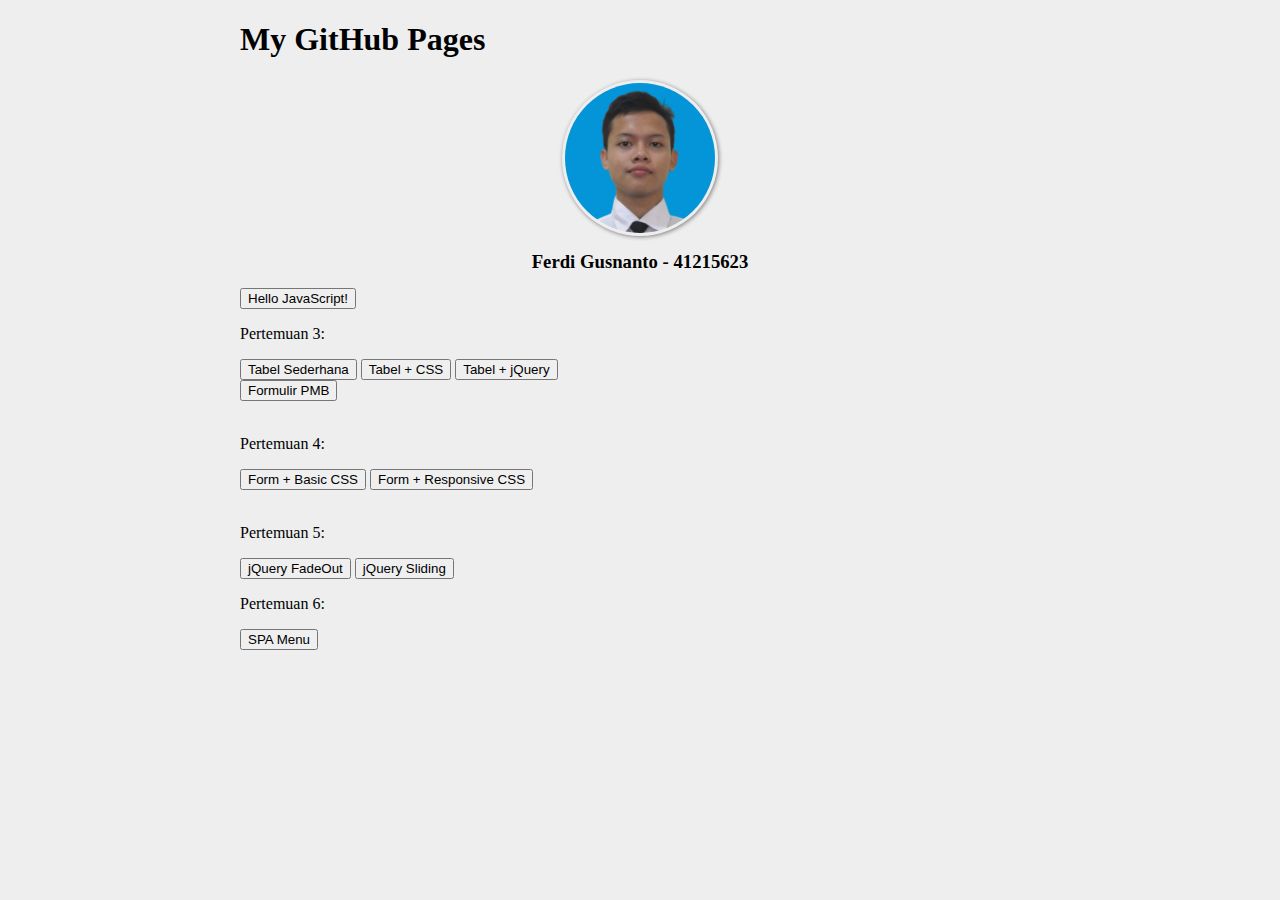
<file: index.html>
<!DOCTYPE html>
<html>
<head>
	<meta charset="utf-8">
	<meta name="viewport" content="width=device-width, initial-scale=1">
	<title>Ferdi Gusnanto GitHub Pages</title>
	<link rel="stylesheet" type="text/css" href="css/my.css">
</head>
<body>
	<div class="content">
		<h1>My GitHub Pages</h1>
		<img src="img/gusnanto.jpg" title="Orang Ganteng">
		<h3>Ferdi Gusnanto - 41215623</h3>
		<button onclick="alert('Hai! Saya Ferdi Gusnanto dengan NIM 41215623 sedang belajar pemrograman web.')">Hello JavaScript!</button>
		<br>
		<p>Pertemuan 3:</p>
		<div class="tombol">
			<button onclick="document.location.href = 'p03'">Tabel Sederhana</button>
			<button onclick="document.location.href = 'p03css'">Tabel + CSS</button>
			<button onclick="document.location.href = 'p03jquery'">Tabel + jQuery</button>
		</div>
		<div class="tombol">
			<button onclick="document.location.href = 'p03form-lv1'">Formulir PMB</button>
		</div>
		<br>
		<p>Pertemuan 4:</p>
		<div class="tombol">
			<button onclick="document.location.href = 'p04css-basic'">Form + Basic CSS</button>
			<button onclick="document.location.href = 'p04css-responsive'">Form + Responsive CSS</button>
		</div>
		<br>
		<p>Pertemuan 5:</p>
		<div class="tombol">
			<button onclick="document.location.href = 'p05-jquery-delete'">jQuery FadeOut</button>
			<button onclick="document.location.href = 'p05-jquery-sliding'">jQuery Sliding</button>
		</div>
		<p>Pertemuan 6:</p>
		<div class="tombol">
			<button onclick="document.location.href = 'p06-spa-menu'">SPA Menu</button>
		</div>
	</div>
</body>
</html>
</file>
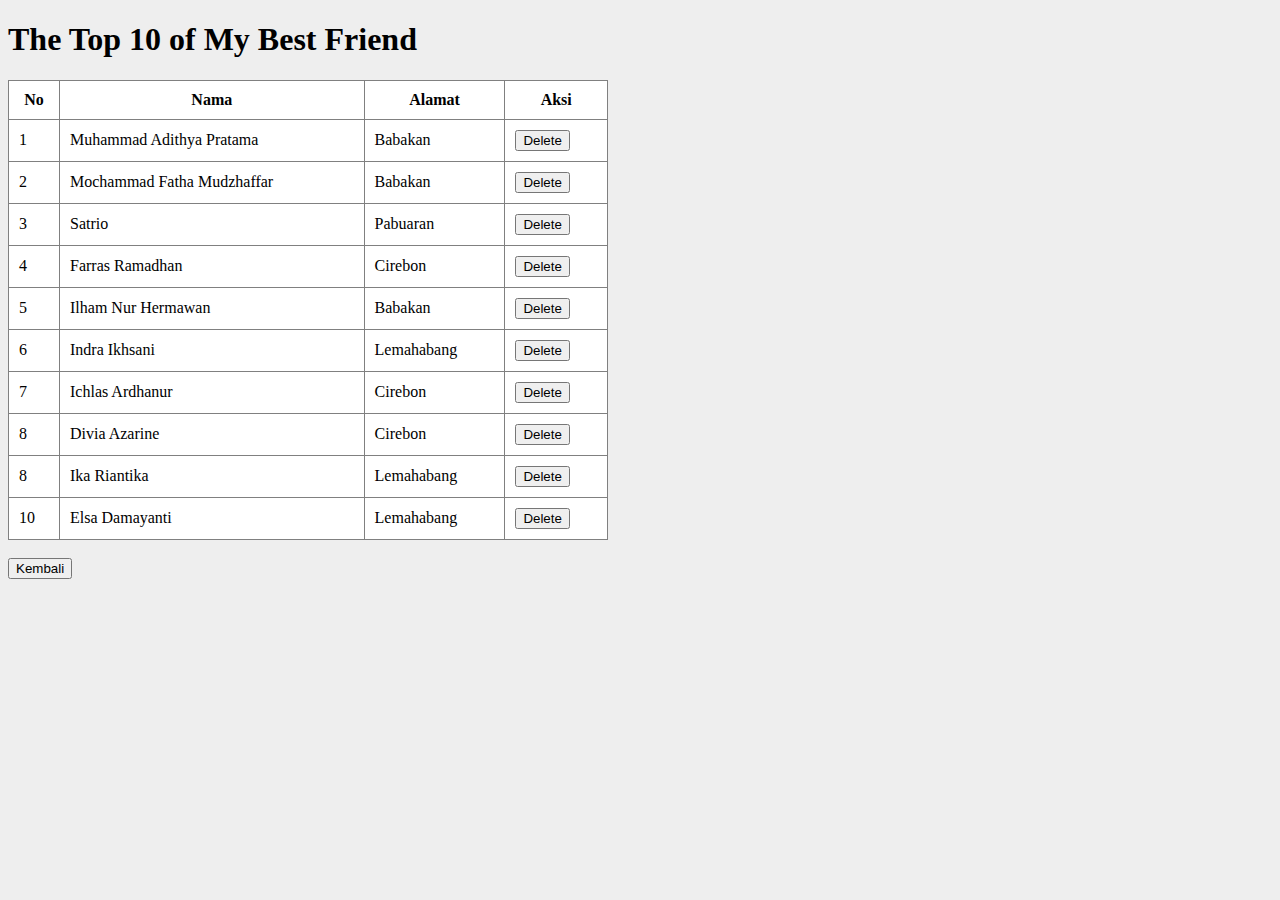
<file: p03/index.html>
<!DOCTYPE html>
<html>
<head>
	<meta charset="utf-8">
	<meta name="viewport" content="width=device-width, initial-scale=1">
	<title>Tabel Sederhana</title>
	<link rel="stylesheet" type="text/css" href="css/my.css">
</head>
<body>
	<h1>The Top 10 of My Best Friend</h1>
	<div class="content">
		<table border="1" cellpadding="10">
			<thead>
				<th width="30">No</th>
				<th>Nama</th>
				<th>Alamat</th>
				<th>Aksi</th>
			</thead>
			<tbody>
				<tr>
					<td>1</td>
					<td>Muhammad Adithya Pratama</td>
					<td>Babakan</td>
					<td><button>Delete</button></td>
				</tr>
				<tr>
					<td>2</td>
					<td>Mochammad Fatha Mudzhaffar</td>
					<td>Babakan</td>
					<td><button>Delete</button></td>
				</tr>
				<tr>
					<td>3</td>
					<td>Satrio</td>
					<td>Pabuaran</td>
					<td><button>Delete</button></td>
				</tr>
				<tr>
					<td>4</td>
					<td>Farras Ramadhan</td>
					<td>Cirebon</td>
					<td><button>Delete</button></td>
				</tr>
				<tr>
					<td>5</td>
					<td>Ilham Nur Hermawan</td>
					<td>Babakan</td>
					<td><button>Delete</button></td>
				</tr>
				<tr>
					<td>6</td>
					<td>Indra Ikhsani</td>
					<td>Lemahabang</td>
					<td><button>Delete</button></td>
				</tr>
				<tr>
					<td>7</td>
					<td>Ichlas Ardhanur</td>
					<td>Cirebon</td>
					<td><button>Delete</button></td>
				</tr>
				<tr>
					<td>8</td>
					<td>Divia Azarine</td>
					<td>Cirebon</td>
					<td><button>Delete</button></td>
				</tr>
				<tr>
					<td>8</td>
					<td>Ika Riantika</td>
					<td>Lemahabang</td>
					<td><button>Delete</button></td>
				</tr>
				<tr>
					<td>10</td>
					<td>Elsa Damayanti</td>
					<td>Lemahabang</td>
					<td><button>Delete</button></td>
				</tr>
			</tbody>
		</table>
		<br>
		<button onclick="document.location.href = '../'">Kembali</button>
	</div>
</body>
</html>
</file>
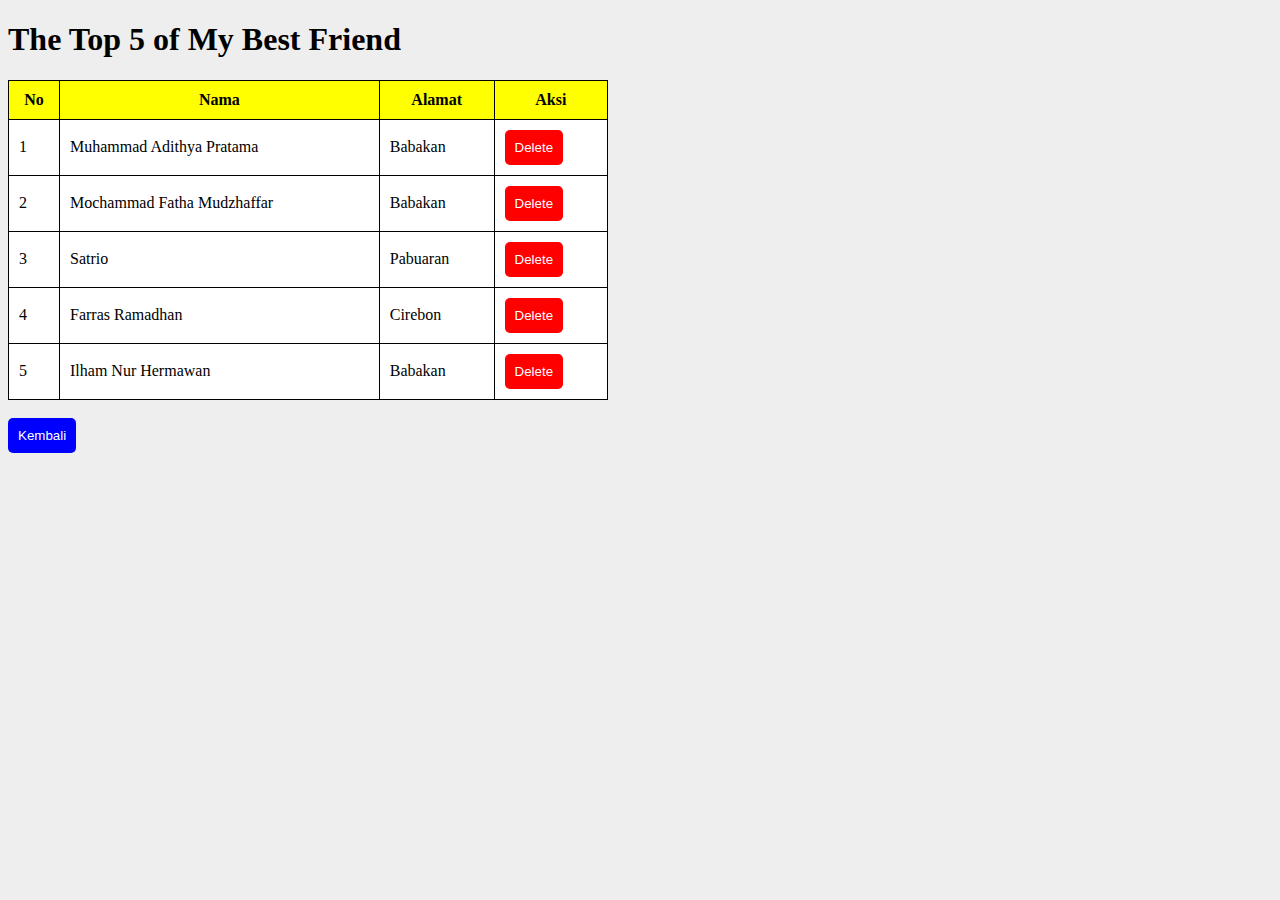
<file: p03css/index.html>
<!DOCTYPE html>
<html>
<head>
	<meta charset="utf-8">
	<meta name="viewport" content="width=device-width, initial-scale=1">
	<title>Tabel CSS</title>
	<link rel="stylesheet" type="text/css" href="css/my.css">
</head>
<body>
	<h1>The Top 5 of My Best Friend</h1>
	<div class="content">
		<table>
			<thead>
				<tr>
					<th width="30">No</th>
					<th>Nama</th>
					<th>Alamat</th>
					<th>Aksi</th>
				</tr>
			</thead>
			<tbody>
				<tr>
					<td>1</td>
					<td>Muhammad Adithya Pratama</td>
					<td>Babakan</td>
					<td><button class="hapus">Delete</button></td>
				</tr>
				<tr>
					<td>2</td>
					<td>Mochammad Fatha Mudzhaffar</td>
					<td>Babakan</td>
					<td><button class="hapus">Delete</button></td>
				</tr>
				<tr>
					<td>3</td>
					<td>Satrio</td>
					<td>Pabuaran</td>
					<td><button class="hapus">Delete</button></td>
				</tr>
				<tr>
					<td>4</td>
					<td>Farras Ramadhan</td>
					<td>Cirebon</td>
					<td><button class="hapus">Delete</button></td>
				</tr>
				<tr>
					<td>5</td>
					<td>Ilham Nur Hermawan</td>
					<td>Babakan</td>
					<td><button class="hapus">Delete</button></td>
				</tr>
			</tbody>
		</table>
		<br>
		<button class="kembali" onclick="document.location.href = '../'">Kembali</button>
	</div>
</body>
</html>
</file>
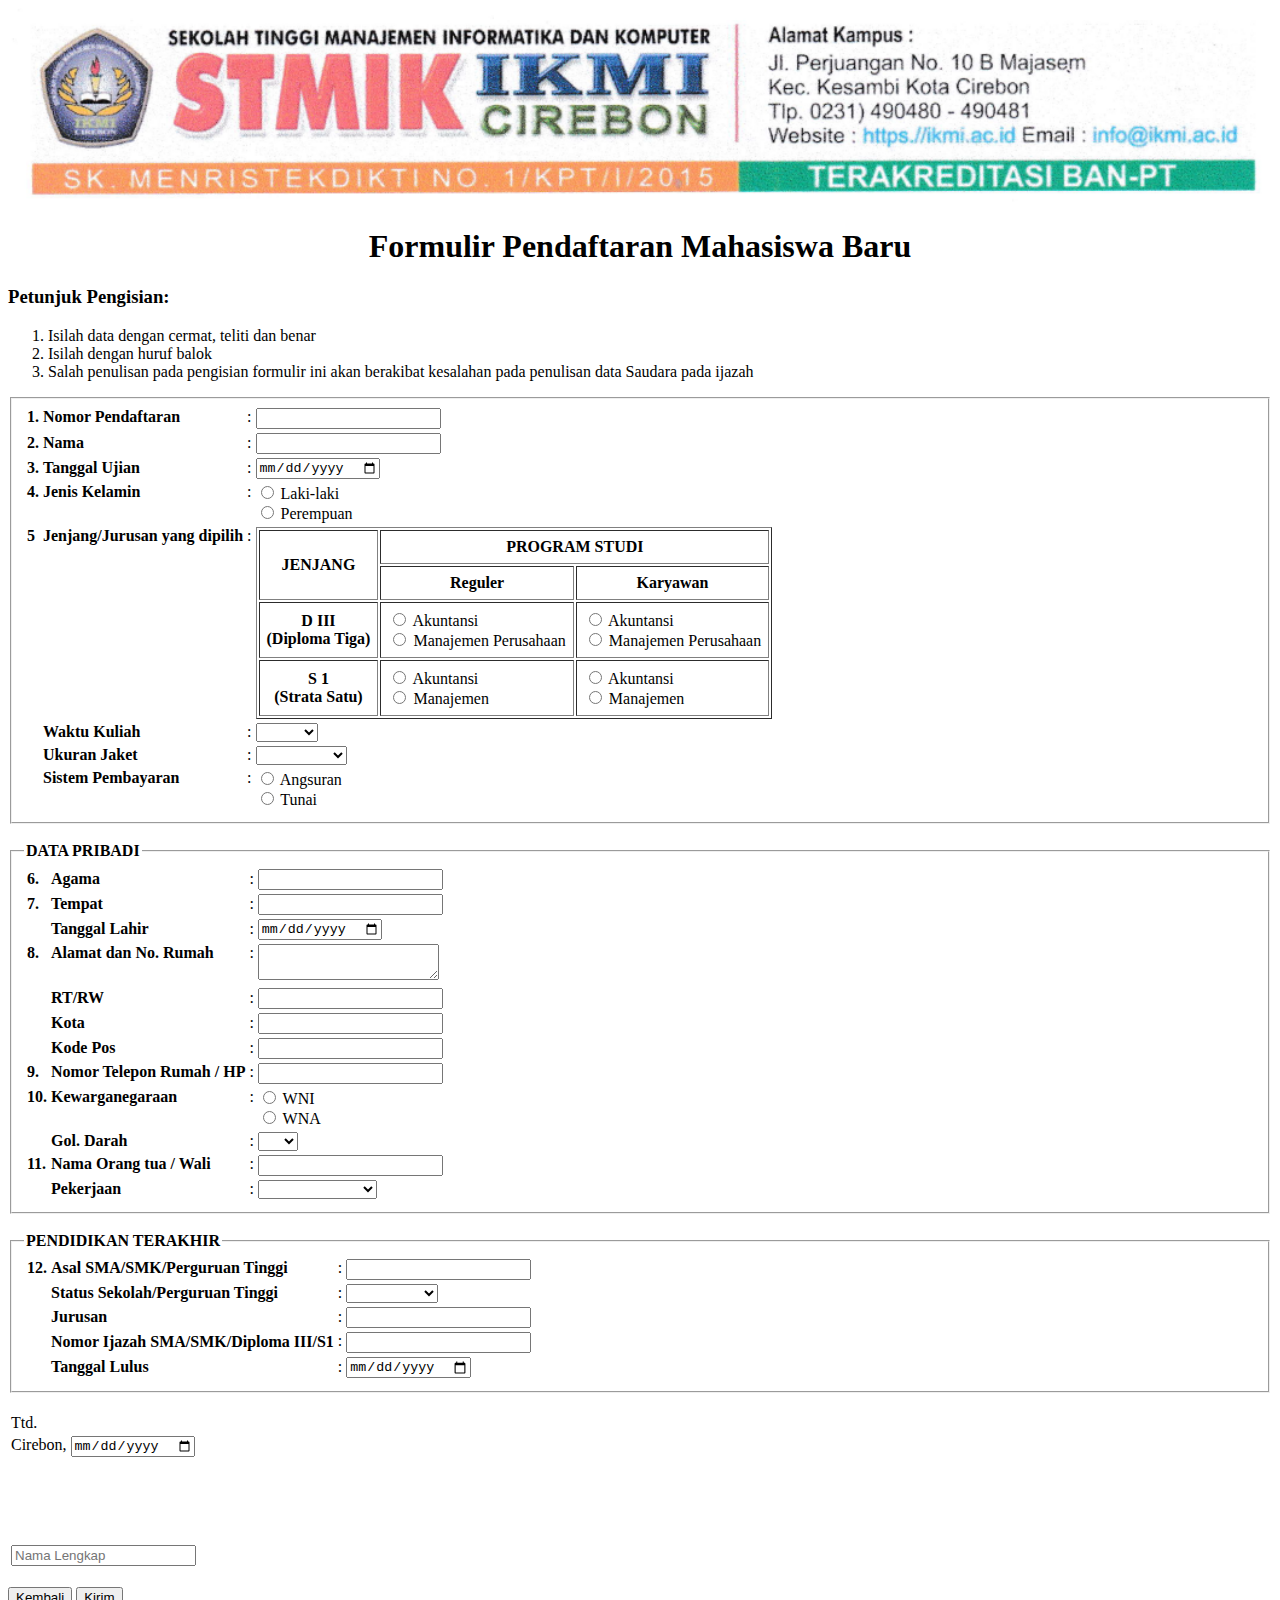
<file: p03form-lv1/index.html>
<!DOCTYPE html>
<html>
<head>
	<meta charset="utf-8">
	<meta name="viewport" content="width=device-width, initial-scale=1">
	<title>Formulir PMB</title>
</head>
<body>
	<img src="cop-surat.png" width="100%">
	<h1 align="center">Formulir Pendaftaran Mahasiswa Baru</h1>
	<h3>Petunjuk Pengisian:</h3>
	<ol>
		<li>Isilah data dengan cermat, teliti dan benar</li>
		<li>Isilah dengan huruf balok</li>
		<li>Salah penulisan pada pengisian formulir ini akan berakibat kesalahan pada penulisan data Saudara pada ijazah</li>
	</ol>
	<form method="post" action="#">
		<fieldset>
			<table>
				<tr>
					<th align="left" valign="top" width="5">1.</th>
					<th align="left" valign="top">Nomor Pendaftaran</th>
					<td valign="top">:</td>
					<td valign="top"><input type="text" name="no_pendaftaran" maxlength="7"></td>
				</tr>
				<tr>
					<th align="left">2.</th>
					<th align="left">Nama</th>
					<td>:</td>
					<td><input type="text" name="nama" maxlength="30"></td>
				</tr>
				<tr>
					<th align="left">3.</th>
					<th align="left">Tanggal Ujian</th>
					<td>:</td>
					<td><input type="date" name="tgl_ujian"></td>
				</tr>
				<tr>
					<th align="left" valign="top">4.</th>
					<th align="left" valign="top">Jenis Kelamin</th>
					<td valign="top">:</td>
					<td>
						<input type="radio" name="jk" value="Laki-laki"> Laki-laki <br>
						<input type="radio" name="jk" value="Perempuan"> Perempuan
					</td>
				</tr>
				<tr>
					<th align="left" valign="top">5</th>
					<th align="left" valign="top">Jenjang/Jurusan yang dipilih</th>
					<td valign="top">:</td>
					<td>
						<table border="1" cellpadding="7">
							<thead>
								<tr>
									<th rowspan="2">JENJANG</th>
									<th colspan="2">PROGRAM STUDI</th>
								</tr>
								<tr>
									<th>Reguler</th>
									<th>Karyawan</th>
								</tr>
							</thead>
							<tbody>
								<tr>
									<th>
										D III <br>
										(Diploma Tiga)
									</th>
									<td>
										<input type="radio" name="jenjang" value="Akuntansi Reguler D3"> Akuntansi <br>
										<input type="radio" name="jenjang" value="Manajemen Perusahaan Reguler D3"> Manajemen Perusahaan
									</td>
									<td>
										<input type="radio" name="jenjang" value="Akuntansi Karyawan D3"> Akuntansi <br>
										<input type="radio" name="jenjang" value="Manajemen Perusahaan Karyawan D3"> Manajemen Perusahaan
									</td>
								</tr>
								<tr>
									<th>
										S 1 <br>
										(Strata Satu)
									</th>
									<td>
										<input type="radio" name="jenjang" value="Akuntansi Reguler S1"> Akuntansi <br>
										<input type="radio" name="jenjang" value="Manajemen Reguler S1"> Manajemen
									</td>
									<td>
										<input type="radio" name="jenjang" value="Akuntansi Karyawan S1 "> Akuntansi <br>
										<input type="radio" name="jenjang" value="Manajemen Karyawan S1 "> Manajemen
									</td>
								</tr>
							</tbody>
						</table>
					</td>
				</tr>
				<tr>
					<th></th>
					<th align="left" valign="top">Waktu Kuliah</th>
					<td valign="top">:</td>
					<td>
						<select name="waktu">
							<option value=""></option>
							<option value="Pagi">Pagi</option>
							<option value="Sore">Sore</option>
							<option value="Malam">Malam</option>
						</select>
					</td>
				</tr>
				<tr>
					<th></th>
					<th align="left" valign="top">Ukuran Jaket</th>
					<td valign="top">:</td>
					<td>
						<select name="jaket">
							<option value=""></option>
							<option value="Small">Small</option>
							<option value="Medium">Medium</option>
							<option value="Large">Large</option>
							<option value="Extra Large">Extra Large</option>
						</select>
					</td>
				</tr>
				<tr>
					<th></th>
					<th align="left" valign="top">Sistem Pembayaran</th>
					<td valign="top">:</td>
					<td>
						<input type="radio" name="sistem_pb" value="Angsuran"> Angsuran <br>
						<input type="radio" name="sistem_pb" value="Tunai"> Tunai
					</td>
				</tr>
			</table>
		</fieldset>
		<br>
		<fieldset>
			<legend><b>DATA PRIBADI</b></legend>
			<table>
				<tr>
					<th align="left" width="5">6.</th>
					<th align="left">Agama</th>
					<td>:</td>
					<td><input type="text" name="agama" maxlength="14"></td>
				</tr>
				<tr>
					<th align="left">7.</th>
					<th align="left">Tempat</th>
					<td>:</td>
					<td><input type="text" name="tempat_lahir" maxlength="14"></td>
				</tr>
				<tr>
					<th></th>
					<th align="left">Tanggal Lahir</th>
					<td>:</td>
					<td><input type="date" name="tanggal_lahir"></td>
				</tr>
				<tr>
					<th align="left" valign="top">8.</th>
					<th align="left" valign="top">Alamat dan No. Rumah</th>
					<td valign="top">:</td>
					<td><textarea name="alamat"></textarea></td>
				</tr>
				<tr>
					<th></th>
					<th align="left">RT/RW</th>
					<td>:</td>
					<td><input type="text" name="rtrw" maxlength="10"></td>
				</tr>
				<tr>
					<th></th>
					<th align="left">Kota</th>
					<td>:</td>
					<td><input type="text" name="kota" maxlength="6"></td>
				</tr>
				<tr>
					<th></th>
					<th align="left">Kode Pos</th>
					<td>:</td>
					<td><input type="text" name="kode_pos" maxlength="5"></td>
				</tr>
				<tr>
					<th align="left" valign="top">9.</th>
					<th align="left" valign="top">Nomor Telepon Rumah / HP</th>
					<td valign="top">:</td>
					<td valign="top"><input type="text" name="no_telp" maxlength="15"></td>
				</tr>
				<tr>
					<th align="left" valign="top">10. </th>
					<th align="left" valign="top">Kewarganegaraan</th>
					<td valign="top">:</td>
					<td>
						<input type="radio" name="kewarganegaraan" value="WNI"> WNI <br>
						<input type="radio" name="kewarganegaraan" value="WNA"> WNA
					</td>
				</tr>
				<tr>
					<th></th>
					<th align="left">Gol. Darah</th>
					<td>:</td>
					<td>
						<select name="goldarah">
							<option value=""></option>
							<option value="A">A</option>
							<option value="B">B</option>
							<option value="AB">AB</option>
							<option value="O">O</option>
						</select>
					</td>
				</tr>
				<tr>
					<th align="left" valign="top">11.</th>
					<th align="left" valign="top">Nama Orang tua / Wali</th>
					<td valign="top">:</td>
					<td valign="top"><input type="text" name="namaOrtuWali" maxlength="30"></td>
				</tr>
				<tr>
					<th></th>
					<th align="left" valign="top">Pekerjaan</th>
					<td valign="top">:</td>
					<td>
						<select name="pekerjaanOrtuWali">
							<option value=""></option>
							<option value="PNS/TNI/POLRI">PNS/TNI/POLRI</option>
							<option value="Swasta">Swasta</option>
							<option value="Wiraswasta">Wiraswasta</option>
							<option value="Lain-lain">Lain-lain</option>
						</select>
					</td>
				</tr>
			</table>
		</fieldset>
		<br>
		<fieldset>
			<legend><b>PENDIDIKAN TERAKHIR</b></legend>
			<table>
				<tr>
					<th align="left" valign="top" width="5">12. </th>
					<th align="left" valign="top">Asal SMA/SMK/Perguruan Tinggi</th>
					<td valign="top">:</td>
					<td valign="top"><input type="text" name="asal_sekolah" maxlength="14"></td>
				</tr>
				<tr>
					<th></th>
					<th align="left">Status Sekolah/Perguruan Tinggi</th>
					<td valign="top">:</td>
					<td valign="top">
						<select name="status_sekolah">
							<option value=""></option>
							<option value="Negeri">Negeri</option>
							<option value="Swasta">Swasta</option>
							<option value="Luar Negeri">Luar Negeri</option>
						</select>
					</td>
				</tr>
				<tr>
					<th></th>
					<th align="left">Jurusan</th>
					<td>:</td>
					<td><input type="text" name="jurusan" maxlength="14"></td>
				</tr>
				<tr>
					<th></th>
					<th align="left">Nomor Ijazah SMA/SMK/Diploma III/S1</th>
					<td valign="top">:</td>
					<td valign="top"><input type="text" name="jurusan" maxlength="14"></td>
				</tr>
				<tr>
					<th></th>
					<th align="left">Tanggal Lulus</th>
					<td>:</td>
					<td><input type="date" name="tgl_lulus"></td>
				</tr>
			</table>
		</fieldset>
		<br>
		<table>
			<tr>
				<td>Ttd.</td>
			</tr>
			<tr>
				<td>Cirebon, <input type="date" name="tgl_ttd"></td>
			</tr>
			<tr>
				<td height="80px"></td>
			</tr>
			<tr>
				<td><input type="text" name="" placeholder="Nama Lengkap"></td>
			</tr>
		</table>
		<br>
		<button type="button" onclick="document.location.href = '../'">Kembali</button>
		<button type="submit">Kirim</button>
	</form>
</body>
</html>
</file>
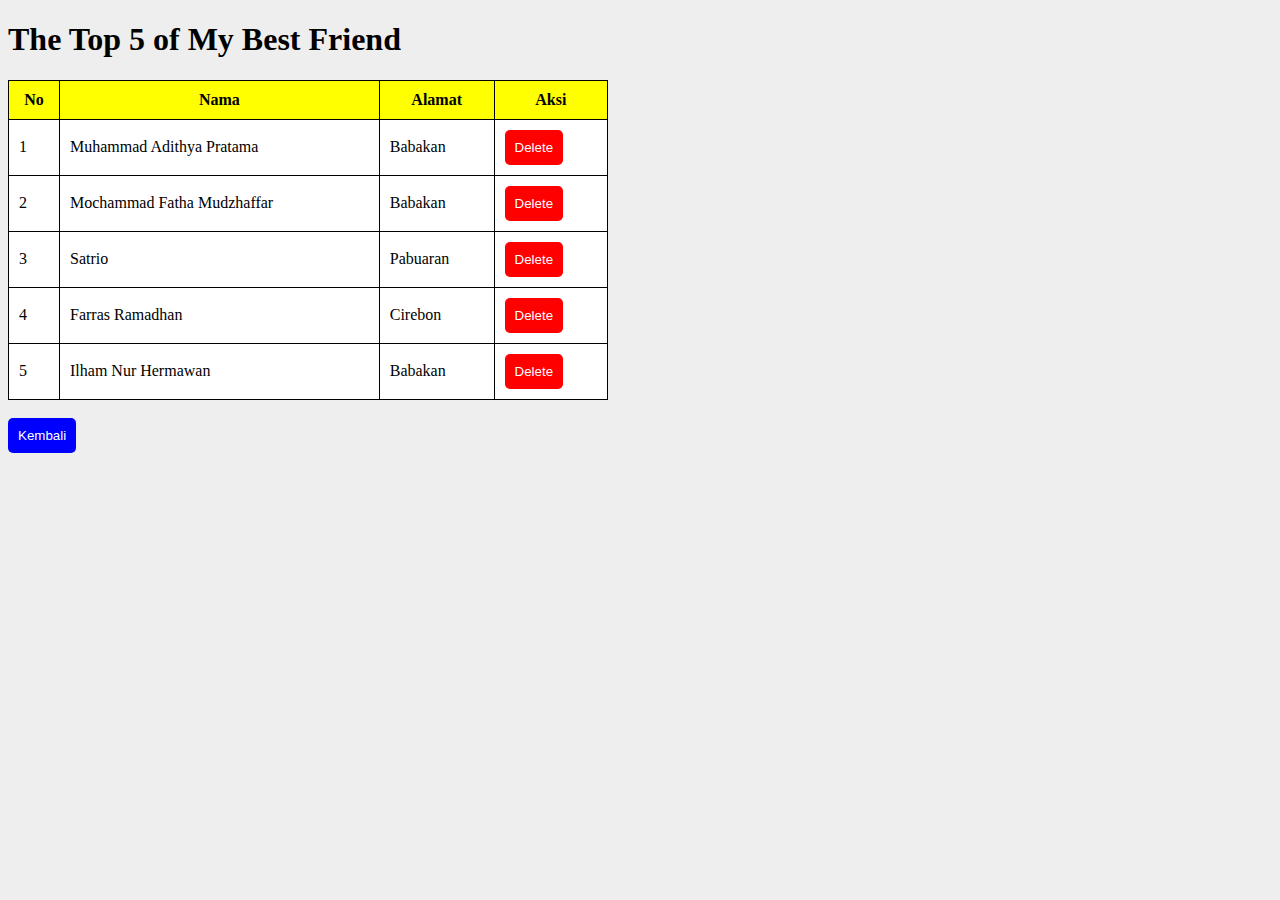
<file: p03jquery/index.html>
<!DOCTYPE html>
<html>
<head>
	<meta charset="utf-8">
	<meta name="viewport" content="width=device-width, initial-scale=1">
	<title>Tabel jQuery</title>
	<link rel="stylesheet" type="text/css" href="css/my.css">
</head>
<body>
	<h1>The Top 5 of My Best Friend</h1>
	<div class="content">
		<table>
			<thead>
				<tr>
					<th width="30">No</th>
					<th>Nama</th>
					<th>Alamat</th>
					<th>Aksi</th>
				</tr>
			</thead>
			<tbody>
				<tr id="row_1">
					<td>1</td>
					<td class="nama">Muhammad Adithya Pratama</td>
					<td class="alamat">Babakan</td>
					<td><button class="hapus" id="hapus_1">Delete</button></td>
				</tr>
				<tr id="row_2">
					<td>2</td>
					<td class="nama">Mochammad Fatha Mudzhaffar</td>
					<td class="alamat">Babakan</td>
					<td><button class="hapus" id="hapus_2">Delete</button></td>
				</tr>
				<tr id="row_3">
					<td>3</td>
					<td class="nama">Satrio</td>
					<td class="alamat">Pabuaran</td>
					<td><button class="hapus" id="hapus_3">Delete</button></td>
				</tr>
				<tr id="row_4">
					<td>4</td>
					<td class="nama">Farras Ramadhan</td>
					<td>Cirebon</td>
					<td><button class="hapus" id="hapus_4">Delete</button></td>
				</tr>
				<tr id="row_5">
					<td>5</td>
					<td class="nama">Ilham Nur Hermawan</td>
					<td class="alamat">Babakan</td>
					<td><button class="hapus" id="hapus_5">Delete</button></td>
				</tr>
			</tbody>
		</table>
		<br>
		<button class="kembali" onclick="document.location.href = '../'">Kembali</button>
	</div>

	<script src="https://cdnjs.cloudflare.com/ajax/libs/jquery/3.6.1/jquery.min.js" integrity="sha512-aVKKRRi/Q/YV+4mjoKBsE4x3H+BkegoM/em46NNlCqNTmUYADjBbeNefNxYV7giUp0VxICtqdrbqU7iVaeZNXA==" crossorigin="anonymous" referrerpolicy="no-referrer"></script>
	<script type="text/javascript">
		$(document).ready(function(){
			$('.nama').click(function(){
				let nama = $(this).text()
				let edit = prompt('Edit Nama:', nama)

				if(!edit) return
				$(this).text(edit)
			})
			$('.alamat').click(function(){
				let alamat = $(this).text()
				let edit = prompt('Edit Alamat:', alamat)

				if(!edit) return
				$(this).text(edit)
			})
			$('.hapus').click(function(){
				let yakin = confirm('Anda yakin ingin menghapusnya?')

				if(!yakin) return
				let id = $(this).prop('id')
				let rid = id.split('_')
				let baris = rid[1]
				$('#row_'+baris).slideUp()
			})
		})
	</script>
</body>
</html>
</file>
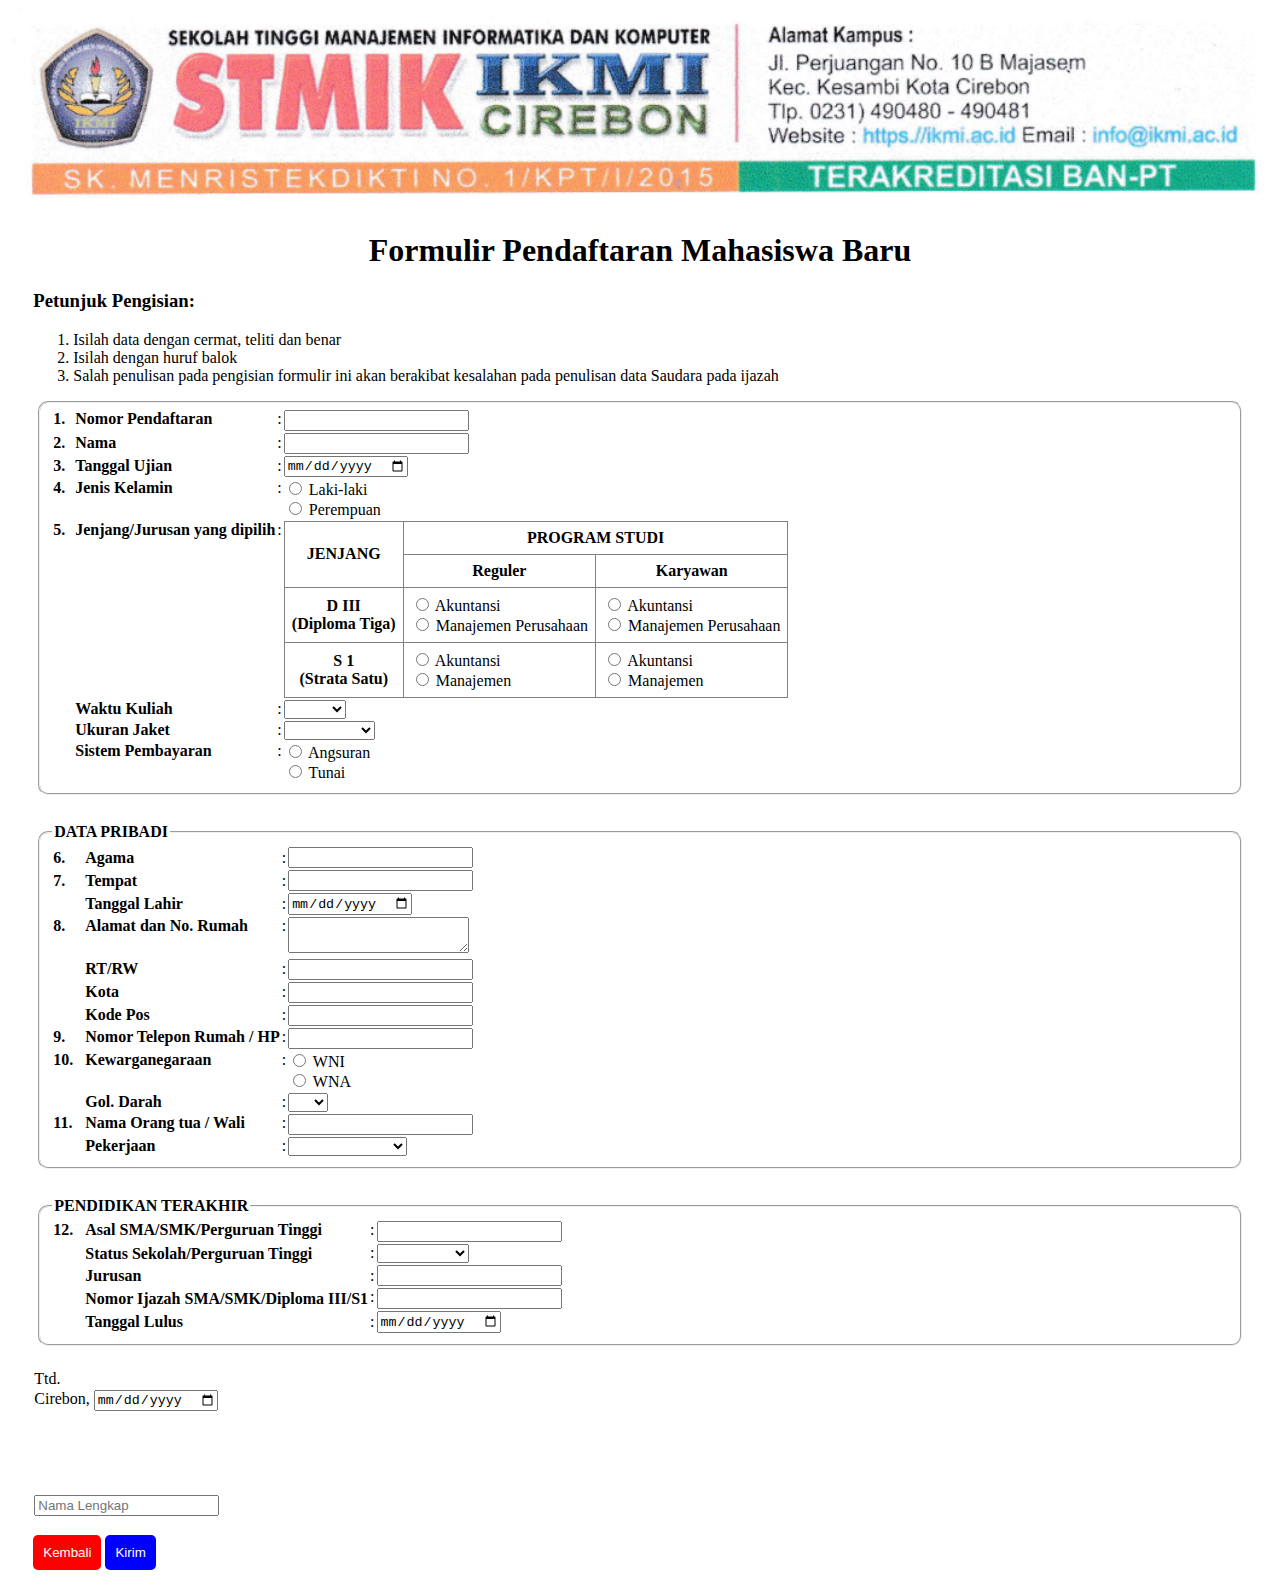
<file: p04css-basic/index.html>
<!DOCTYPE html>
<html>
<head>
	<meta charset="utf-8">
	<meta name="viewport" content="width=device-width, initial-scale=1">
	<title>Formulir PMB</title>
	<link rel="stylesheet" type="text/css" href="css/gusnanto.css">
</head>
<body>
	<img src="img/cop-surat.png" width="100%">
	<div class="formulir">
		<h1 align="center">Formulir Pendaftaran Mahasiswa Baru</h1>
		<h3>Petunjuk Pengisian:</h3>
		<ol>
			<li>Isilah data dengan cermat, teliti dan benar</li>
			<li>Isilah dengan huruf balok</li>
			<li>Salah penulisan pada pengisian formulir ini akan berakibat kesalahan pada penulisan data Saudara pada ijazah</li>
		</ol>
		<form method="post" action="#">
			<fieldset>
				<table>
					<tr>
						<th align="left" valign="top" width="20">1.</th>
						<th align="left" valign="top">Nomor Pendaftaran</th>
						<td valign="top">:</td>
						<td valign="top"><input type="text" name="no_pendaftaran" maxlength="7"></td>
					</tr>
					<tr>
						<th align="left">2.</th>
						<th align="left">Nama</th>
						<td>:</td>
						<td><input type="text" name="nama" maxlength="30"></td>
					</tr>
					<tr>
						<th align="left">3.</th>
						<th align="left">Tanggal Ujian</th>
						<td>:</td>
						<td><input type="date" name="tgl_ujian"></td>
					</tr>
					<tr>
						<th align="left" valign="top">4.</th>
						<th align="left" valign="top">Jenis Kelamin</th>
						<td valign="top">:</td>
						<td>
							<input type="radio" name="jk" value="Laki-laki"> Laki-laki <br>
							<input type="radio" name="jk" value="Perempuan"> Perempuan
						</td>
					</tr>
					<tr>
						<th align="left" valign="top">5.</th>
						<th align="left" valign="top">Jenjang/Jurusan yang dipilih</th>
						<td valign="top">:</td>
						<td>
							<table border="1" cellpadding="7">
								<thead>
									<tr>
										<th rowspan="2">JENJANG</th>
										<th colspan="2">PROGRAM STUDI</th>
									</tr>
									<tr>
										<th>Reguler</th>
										<th>Karyawan</th>
									</tr>
								</thead>
								<tbody>
									<tr>
										<th>
											D III <br>
											(Diploma Tiga)
										</th>
										<td>
											<input type="radio" name="jenjang" value="Akuntansi Reguler D3"> Akuntansi <br>
											<input type="radio" name="jenjang" value="Manajemen Perusahaan Reguler D3"> Manajemen Perusahaan
										</td>
										<td>
											<input type="radio" name="jenjang" value="Akuntansi Karyawan D3"> Akuntansi <br>
											<input type="radio" name="jenjang" value="Manajemen Perusahaan Karyawan D3"> Manajemen Perusahaan
										</td>
									</tr>
									<tr>
										<th>
											S 1 <br>
											(Strata Satu)
										</th>
										<td>
											<input type="radio" name="jenjang" value="Akuntansi Reguler S1"> Akuntansi <br>
											<input type="radio" name="jenjang" value="Manajemen Reguler S1"> Manajemen
										</td>
										<td>
											<input type="radio" name="jenjang" value="Akuntansi Karyawan S1 "> Akuntansi <br>
											<input type="radio" name="jenjang" value="Manajemen Karyawan S1 "> Manajemen
										</td>
									</tr>
								</tbody>
							</table>
						</td>
					</tr>
					<tr>
						<th></th>
						<th align="left" valign="top">Waktu Kuliah</th>
						<td valign="top">:</td>
						<td>
							<select name="waktu">
								<option value=""></option>
								<option value="Pagi">Pagi</option>
								<option value="Sore">Sore</option>
								<option value="Malam">Malam</option>
							</select>
						</td>
					</tr>
					<tr>
						<th></th>
						<th align="left" valign="top">Ukuran Jaket</th>
						<td valign="top">:</td>
						<td>
							<select name="jaket">
								<option value=""></option>
								<option value="Small">Small</option>
								<option value="Medium">Medium</option>
								<option value="Large">Large</option>
								<option value="Extra Large">Extra Large</option>
							</select>
						</td>
					</tr>
					<tr>
						<th></th>
						<th align="left" valign="top">Sistem Pembayaran</th>
						<td valign="top">:</td>
						<td>
							<input type="radio" name="sistem_pb" value="Angsuran"> Angsuran <br>
							<input type="radio" name="sistem_pb" value="Tunai"> Tunai
						</td>
					</tr>
				</table>
			</fieldset>
			<br>
			<fieldset>
				<legend><b>DATA PRIBADI</b></legend>
				<table>
					<tr>
						<th align="left" width="30">6.</th>
						<th align="left">Agama</th>
						<td>:</td>
						<td><input type="text" name="agama" maxlength="14"></td>
					</tr>
					<tr>
						<th align="left">7.</th>
						<th align="left">Tempat</th>
						<td>:</td>
						<td><input type="text" name="tempat_lahir" maxlength="14"></td>
					</tr>
					<tr>
						<th></th>
						<th align="left">Tanggal Lahir</th>
						<td>:</td>
						<td><input type="date" name="tanggal_lahir"></td>
					</tr>
					<tr>
						<th align="left" valign="top">8.</th>
						<th align="left" valign="top">Alamat dan No. Rumah</th>
						<td valign="top">:</td>
						<td><textarea name="alamat"></textarea></td>
					</tr>
					<tr>
						<th></th>
						<th align="left">RT/RW</th>
						<td>:</td>
						<td><input type="text" name="rtrw" maxlength="10"></td>
					</tr>
					<tr>
						<th></th>
						<th align="left">Kota</th>
						<td>:</td>
						<td><input type="text" name="kota" maxlength="6"></td>
					</tr>
					<tr>
						<th></th>
						<th align="left">Kode Pos</th>
						<td>:</td>
						<td><input type="text" name="kode_pos" maxlength="5"></td>
					</tr>
					<tr>
						<th align="left" valign="top">9.</th>
						<th align="left" valign="top">Nomor Telepon Rumah / HP</th>
						<td valign="top">:</td>
						<td valign="top"><input type="text" name="no_telp" maxlength="15"></td>
					</tr>
					<tr>
						<th align="left" valign="top">10. </th>
						<th align="left" valign="top">Kewarganegaraan</th>
						<td valign="top">:</td>
						<td>
							<input type="radio" name="kewarganegaraan" value="WNI"> WNI <br>
							<input type="radio" name="kewarganegaraan" value="WNA"> WNA
						</td>
					</tr>
					<tr>
						<th></th>
						<th align="left">Gol. Darah</th>
						<td>:</td>
						<td>
							<select name="goldarah">
								<option value=""></option>
								<option value="A">A</option>
								<option value="B">B</option>
								<option value="AB">AB</option>
								<option value="O">O</option>
							</select>
						</td>
					</tr>
					<tr>
						<th align="left" valign="top">11.</th>
						<th align="left" valign="top">Nama Orang tua / Wali</th>
						<td valign="top">:</td>
						<td valign="top"><input type="text" name="namaOrtuWali" maxlength="30"></td>
					</tr>
					<tr>
						<th></th>
						<th align="left" valign="top">Pekerjaan</th>
						<td valign="top">:</td>
						<td>
							<select name="pekerjaanOrtuWali">
								<option value=""></option>
								<option value="PNS/TNI/POLRI">PNS/TNI/POLRI</option>
								<option value="Swasta">Swasta</option>
								<option value="Wiraswasta">Wiraswasta</option>
								<option value="Lain-lain">Lain-lain</option>
							</select>
						</td>
					</tr>
				</table>
			</fieldset>
			<br>
			<fieldset>
				<legend><b>PENDIDIKAN TERAKHIR</b></legend>
				<table>
					<tr>
						<th align="left" valign="top" width="30">12.</th>
						<th align="left" valign="top">Asal SMA/SMK/Perguruan Tinggi</th>
						<td valign="top">:</td>
						<td valign="top"><input type="text" name="asal_sekolah" maxlength="14"></td>
					</tr>
					<tr>
						<th></th>
						<th align="left">Status Sekolah/Perguruan Tinggi</th>
						<td valign="top">:</td>
						<td valign="top">
							<select name="status_sekolah">
								<option value=""></option>
								<option value="Negeri">Negeri</option>
								<option value="Swasta">Swasta</option>
								<option value="Luar Negeri">Luar Negeri</option>
							</select>
						</td>
					</tr>
					<tr>
						<th></th>
						<th align="left">Jurusan</th>
						<td>:</td>
						<td><input type="text" name="jurusan" maxlength="14"></td>
					</tr>
					<tr>
						<th></th>
						<th align="left">Nomor Ijazah SMA/SMK/Diploma III/S1</th>
						<td valign="top">:</td>
						<td valign="top"><input type="text" name="jurusan" maxlength="14"></td>
					</tr>
					<tr>
						<th></th>
						<th align="left">Tanggal Lulus</th>
						<td>:</td>
						<td><input type="date" name="tgl_lulus"></td>
					</tr>
				</table>
			</fieldset>
			<br>
			<table>
				<tr>
					<td>Ttd.</td>
				</tr>
				<tr>
					<td>Cirebon, <input type="date" name="tgl_ttd"></td>
				</tr>
				<tr>
					<td height="80px"></td>
				</tr>
				<tr>
					<td><input type="text" name="" placeholder="Nama Lengkap"></td>
				</tr>
			</table>
			<br>
			<button type="button" class="kembali" onclick="document.location.href = '../'">Kembali</button>
			<button type="submit" class="submit">Kirim</button>
		</form>
	</div>
</body>
</html>
</file>
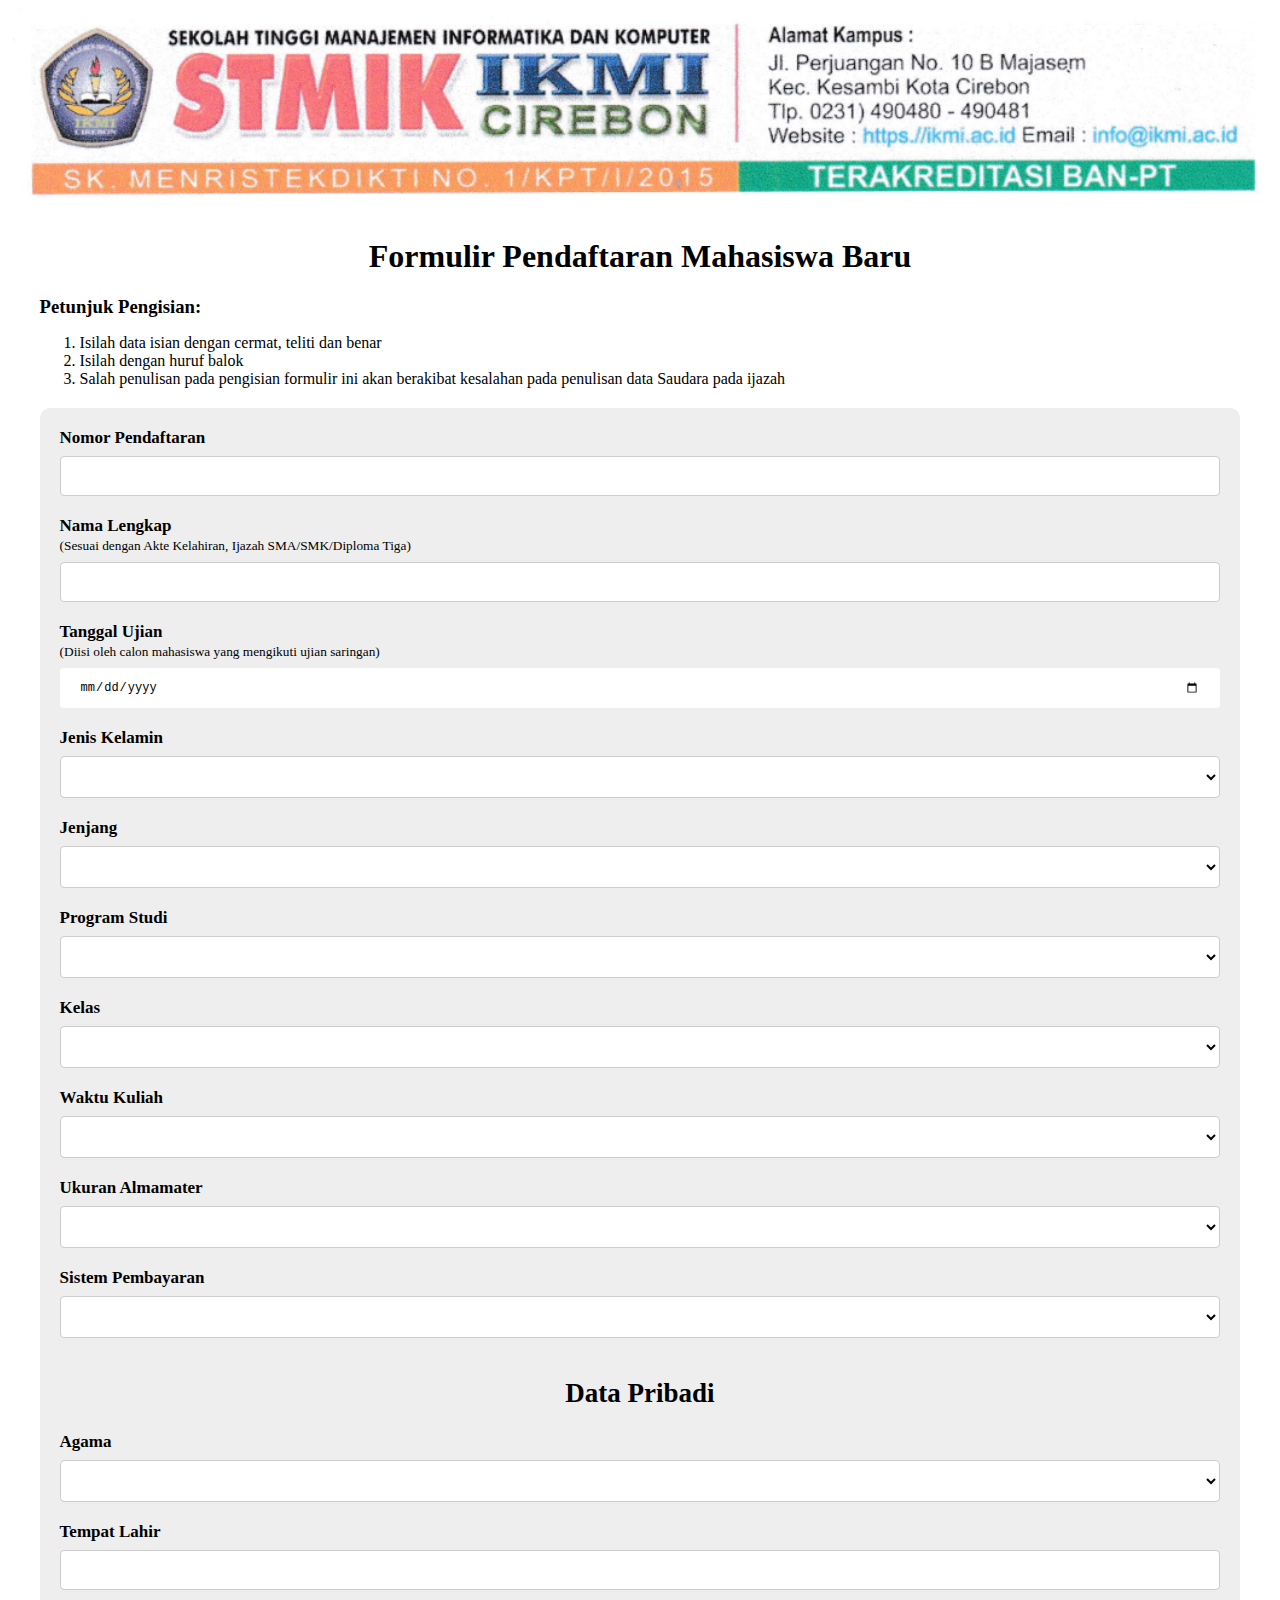
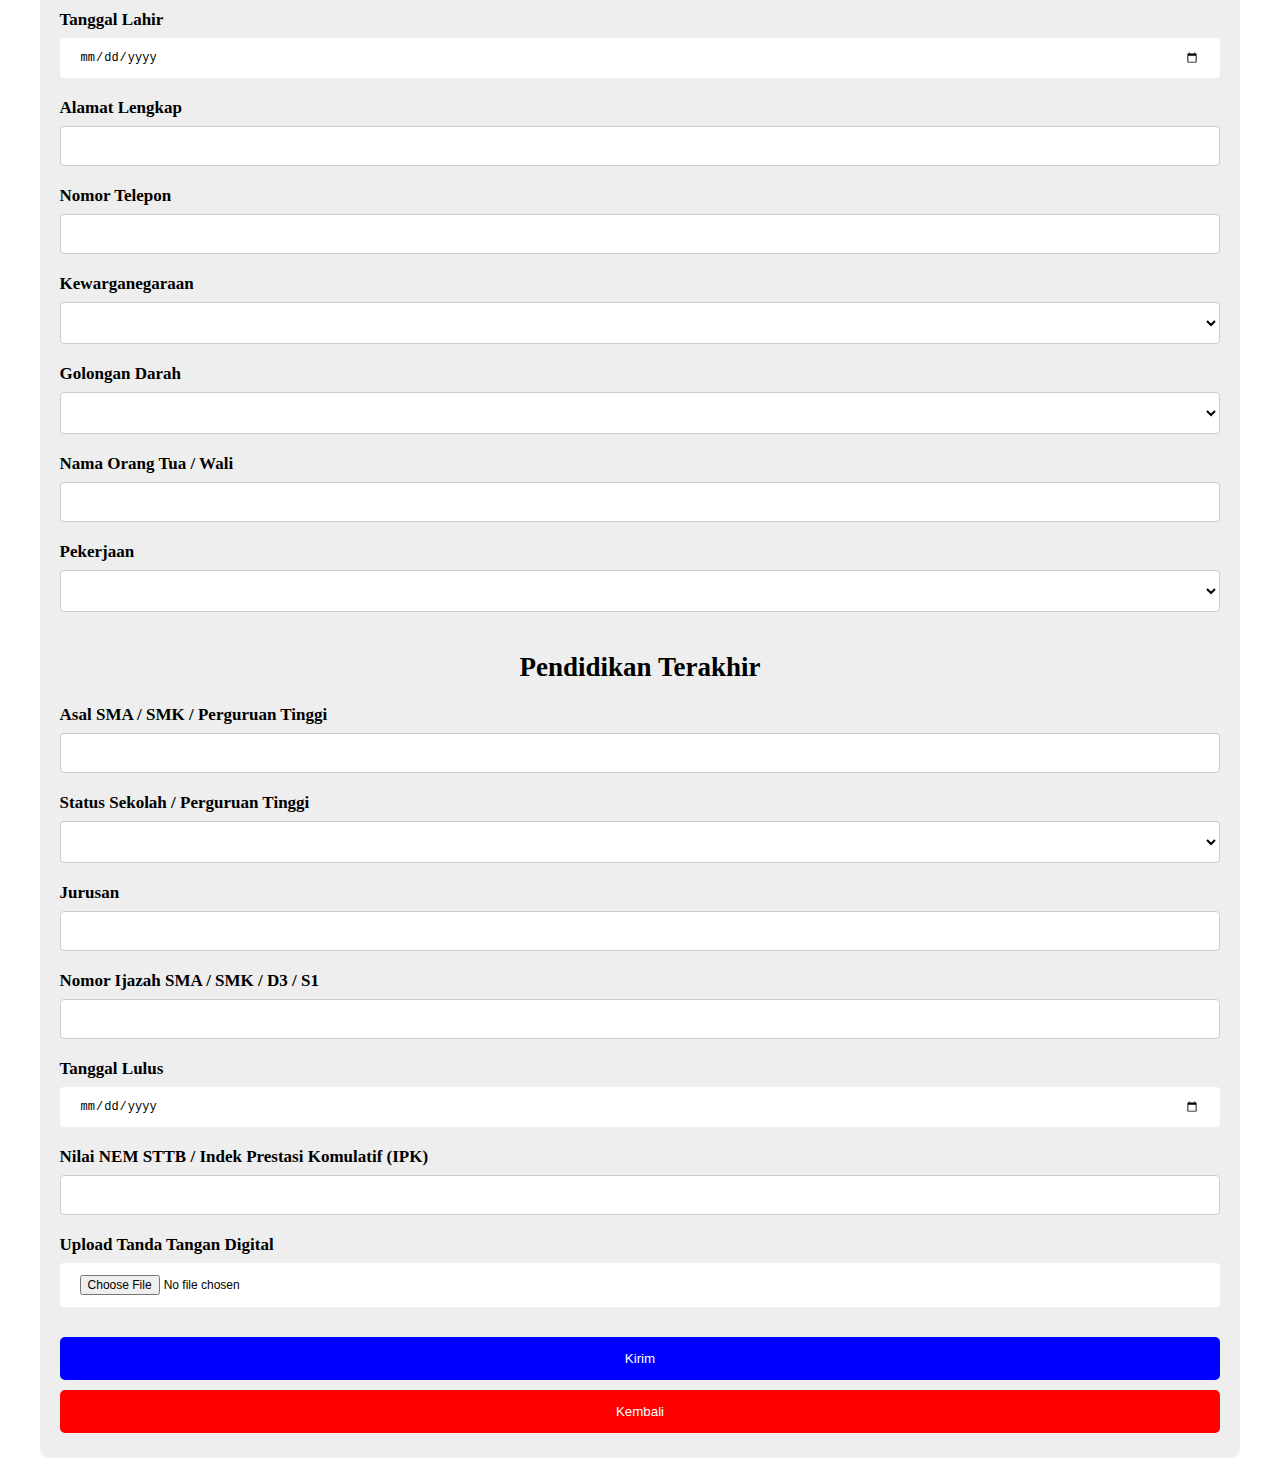
<file: p04css-responsive/index.html>
<!DOCTYPE html>
<html lang="en">
<head>
    <meta charset="UTF-8">
    <meta http-equiv="X-UA-Compatible" content="IE=edge">
    <meta name="viewport" content="width=device-width, initial-scale=1.0">
    <title>Formulir PMB</title>
    <link rel="stylesheet" href="css/gusnanto.css">
</head>
<body>
    <img src="img/cop-surat.png">
    <div class="content">
        <h1>Formulir Pendaftaran Mahasiswa Baru</h1>
        <h3>Petunjuk Pengisian:</h3>
        <ol>
            <li>Isilah data isian dengan cermat, teliti dan benar</li>
            <li>Isilah dengan huruf balok</li>
            <li>Salah penulisan pada pengisian formulir ini akan berakibat kesalahan pada penulisan data Saudara pada ijazah</li>
        </ol>
        <div class="formulir">
            <div>
                <form action="">
                    <div>
                        <label for="nomor">Nomor Pendaftaran</label>
                        <input class="masukkan" type="text" id="nomor">
                    </div>
                    <div>
                        <label for="nama">Nama Lengkap</label><br>
                        <small>(Sesuai dengan Akte Kelahiran, Ijazah SMA/SMK/Diploma Tiga)</small>
                        <input class="masukkan" type="text" id="nama">
                    </div>
                    <div>
                        <label for="tanggalujian">Tanggal Ujian</label><br>
                        <small>(Diisi oleh calon mahasiswa yang mengikuti ujian saringan)</small>
                        <input class="masukkan" type="date" id="tanggalujian">
                    </div>
                    <div>
                        <label for="gender">Jenis Kelamin</label><br>
                        <select name="gender" id="gender">
                        	<option value=""></option>
                            <option value="Pria">Pria</option>
                            <option value="Wanita">Wanita</option>
                        </select>
                    </div>
                    <div>
                        <label for="jenjang">Jenjang</label>
                        <select name="jenjang" id="jenjang">
                        	<option value=""></option>
                            <option value="Diploma 3">Diploma 3</option>
                            <option value="Strata 1">Strata 1</option>
                        </select>
                    </div>
                    <div>
                        <label for="prodi">Program Studi</label>
                        <select name="prodi" id="prodi">
                        	<option value=""></option>
                            <option value="Akuntansi">Akuntansi</option>
                            <option value="Manajemen Perusahaan">Manajemen Perusahaan</option>
                            <option value="Manajemen">Manajemen</option>
                        </select>
                    </div>
                    <div>
                        <label for="kelas">Kelas</label>
                        <select name="kelas" id="kelas">
                        	<option value=""></option>
                            <option value="Karyawan">Karyawan</option>
                            <option value="Reguler">Reguler</option>
                        </select>
                    </div>
                    <div>
                        <label for="waktu kuliah">Waktu Kuliah</label>
                        <select name="waktu kuliah" id="waktu kuliah">
                        	<option value=""></option>
                            <option value="Pagi">Pagi</option>
                            <option value="Sore">Sore</option>
                            <option value="Malam">Malam</option>
                        </select>
                    </div>
                    <div>
                        <label for="ukuran almamater">Ukuran Almamater</label>
                        <select name="ukuran almamater" id="ukuran almamater">
                        	<option value=""></option>
                            <option value="Small">Small</option>
                            <option value="Medium">Medium</option>
                            <option value="Large">Large</option>
                            <option value="Extra Large">Extra Large</option>
                        </select>
                    </div>
                    <div>
                        <label for="sistem pembayaran">Sistem Pembayaran </label><br>
                        <select name="sistem pembayaran" id="sistem pembayaran">
                        	<option value=""></option>
                            <option value="Angsuran">Angsuran</option>
                            <option value="Tunai">Tunai</option>
                        </select>
                    </div>
                    <h2 class="judulform">Data Pribadi</h2>
                    <div>
                        <label for="agama">Agama</label><br>
                        <select name="agama" id="agama">
                        	<option value=""></option>
                            <option value="Islam">Islam</option>
                            <option value="Kristen Protestan">Kristen Protestan</option>
                            <option value="Katolik">Katolik</option>
                            <option value="Hindu">Hindu</option>
                            <option value="Buddha">Buddha</option>
                            <option value="Konghucu">Konghucu</option>
                        </select>
                    </div>
                    <div>
                        <label for="tempatlahir">Tempat Lahir</label>
                        <input class="masukkan" type="text" id="tempatlahir">
                    </div>
                    <div>
                        <label for="tanggallahir">Tanggal Lahir</label>
                        <input class="masukkan" type="date" id="tanggallahir">
                    </div>
                    <div>
                        <label for="alamat">Alamat Lengkap</label>
                        <input class="masukkan" type="text" id="alamat">
                    </div>
                    <div>
                        <label for="telepon">Nomor Telepon</label>
                        <input class="masukkan" type="tel" id="telepon">
                    </div>
                    <div>
                        <label for="kwg">Kewarganegaraan</label>
                        <select name="kwg" id="kwg">
                        	<option value=""></option>
                            <option value="WNI">WNI</option>
                            <option value="WNA">WNA</option>
                        </select>
                    </div>
                    <div>
                        <label for="goldar">Golongan Darah</label>
                        <select name="goldar" id="goldar">
                        	<option value=""></option>
                            <option value="A">A</option>
                            <option value="B">B</option>
                            <option value="AB">AB</option>
                            <option value="O">O</option>
                        </select>
                    </div>
                    <div>
                        <label for="namaortu">Nama Orang Tua / Wali</label>
                        <input class="masukkan" type="text" id="namaortu">
                    </div>
                    <div>
                        <label for="pekerjaan">Pekerjaan</label>
                        <select name="pekerjaan" id="pekerjaan">
                        	<option value=""></option>
                            <option value="PNS/TNI/POLRI">PNS/TNI/POLRI</option>
                            <option value="Swasta">Swasta</option>
                            <option value="Wiraswasta">Wiraswasta</option>
                            <option value="Lain-Lain">Lain-Lain</option>
                        </select>
                    </div>
                    <h2 class="judulform">Pendidikan Terakhir</h2>
                    <div>
                        <label for="asalpendidikan">Asal SMA / SMK / Perguruan Tinggi</label>
                        <input class="masukkan" type="text" id="asalpendidikan">
                    </div>
                    <div>
                        <label for="status sekolah">Status Sekolah / Perguruan Tinggi</label>
                        <select name="status sekolah" id="pekerjaan">
                        	<option value=""></option>
                            <option value="Negeri">Negeri</option>
                            <option value="Swasta">Swasta</option>
                            <option value="Luar Negeri">Luar Negeri</option>
                        </select>
                    </div>
                    <div>
                        <label for="jurusan">Jurusan</label>
                        <input class="masukkan" type="text" id="jurusan">
                    </div>
                    <div>
                        <label for="nomorijazah">Nomor Ijazah SMA / SMK / D3 / S1</label>
                        <input class="masukkan" type="text" id="nomorijazah">
                    </div>
                    <div>
                        <label for="tanggal lulus">Tanggal Lulus</label>
                        <input class="masukkan" type="date" id="tanggal lulus">
                    </div>
                    <div>
                        <label for="nilai nem">Nilai NEM STTB / Indek Prestasi Komulatif (IPK)</label>
                        <input class="masukkan" type="text" id="nilai nem">
                    </div>
                    <div>
                        <label for="ttd">Upload Tanda Tangan Digital</label><br>
                        <input class="masukkan" type="file" id="ttd">
                    </div>
                    <div>
                        <button type="submit" class="submit">Kirim</button>
                        <button type="button" class="kembali" onclick="document.location.href = '../'">Kembali</button>
                    </div>
                </form>
            </div>
        </div>
    </div>
</body>
</html>
</file>
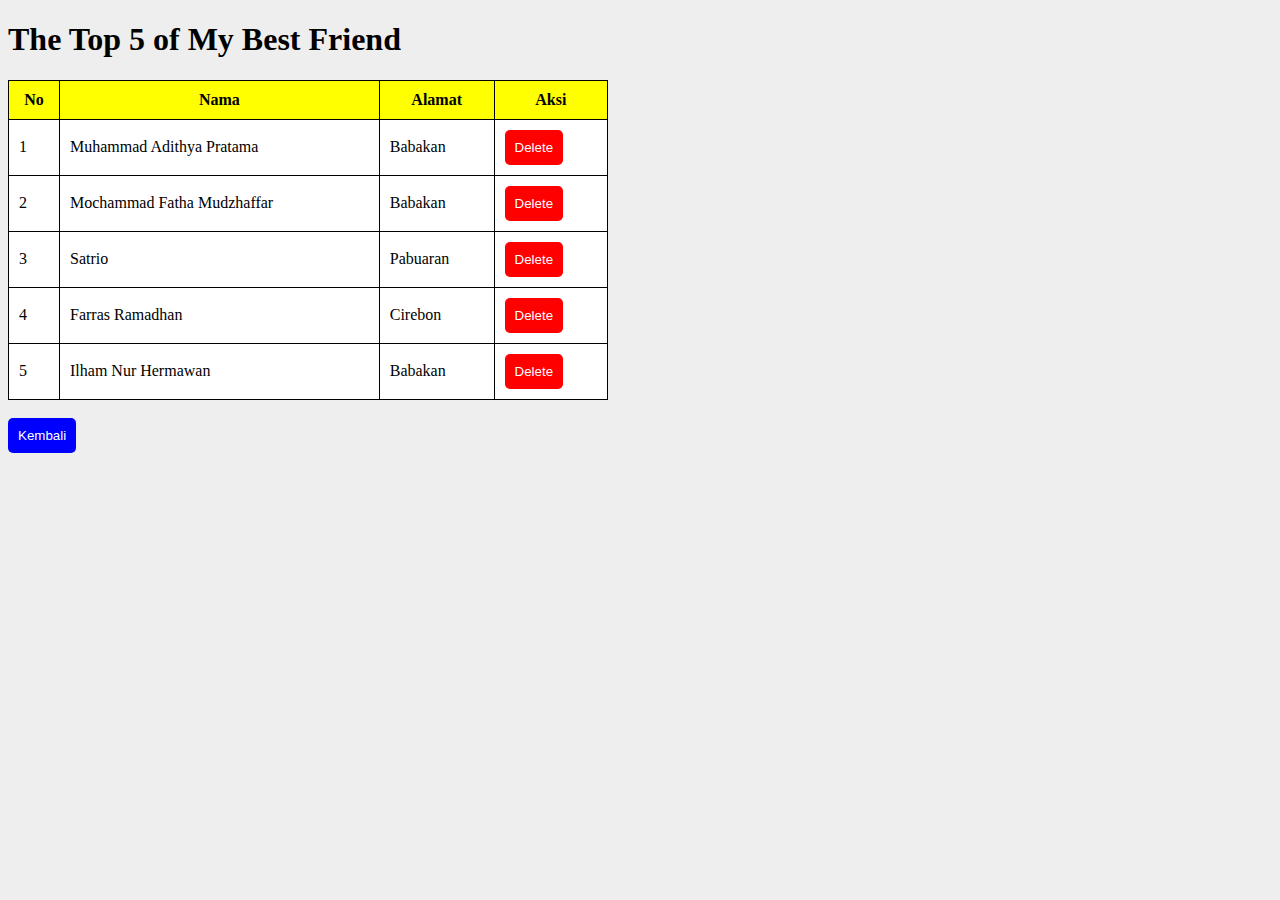
<file: p05-jquery-delete/index.html>
<!DOCTYPE html>
<html>
<head>
	<meta charset="utf-8">
	<meta name="viewport" content="width=device-width, initial-scale=1">
	<title>jQuery FadeOut</title>
	<link rel="stylesheet" type="text/css" href="css/my.css">
</head>
<body>
	<h1>The Top 5 of My Best Friend</h1>
	<table>
		<thead>
			<tr>
				<th width="30">No</th>
				<th>Nama</th>
				<th>Alamat</th>
				<th>Aksi</th>
			</tr>
		</thead>
		<tbody>
			<tr id="baris_1">
				<td class="kolom">1</td>
				<td class="kolom" id="nama_1">Muhammad Adithya Pratama</td>
				<td class="kolom">Babakan</td>
				<td><button class="kolom hapus" id="delete_1">Delete</button></td>
			</tr>
			<tr id="baris_2">
				<td class="kolom">2</td>
				<td class="kolom" id="nama_2">Mochammad Fatha Mudzhaffar</td>
				<td class="kolom">Babakan</td>
				<td><button class="kolom hapus" id="delete_2">Delete</button></td>
			</tr>
			<tr id="baris_3">
				<td class="kolom">3</td>
				<td class="kolom" id="nama_3">Satrio</td>
				<td class="kolom">Pabuaran</td>
				<td><button class="kolom hapus" id="delete_3">Delete</button></td>
			</tr>
			<tr id="baris_4">
				<td class="kolom">4</td>
				<td class="kolom" id="nama_4">Farras Ramadhan</td>
				<td class="kolom">Cirebon</td>
				<td><button class="kolom hapus" id="delete_4">Delete</button></td>
			</tr>
			<tr id="baris_5">
				<td class="kolom">5</td>
				<td class="kolom" id="nama_5">Ilham Nur Hermawan</td>
				<td class="kolom">Babakan</td>
				<td><button class="kolom hapus" id="delete_5">Delete</button></td>
			</tr>
		</tbody>
	</table>
	<br>
	<button class="kembali" onclick="document.location.href = '../'">Kembali</button>

	<script src="https://cdnjs.cloudflare.com/ajax/libs/jquery/3.6.1/jquery.min.js" integrity="sha512-aVKKRRi/Q/YV+4mjoKBsE4x3H+BkegoM/em46NNlCqNTmUYADjBbeNefNxYV7giUp0VxICtqdrbqU7iVaeZNXA==" crossorigin="anonymous" referrerpolicy="no-referrer"></script>
	<script type="text/javascript" src="js/my.js"></script>
</body>
</html>
</file>
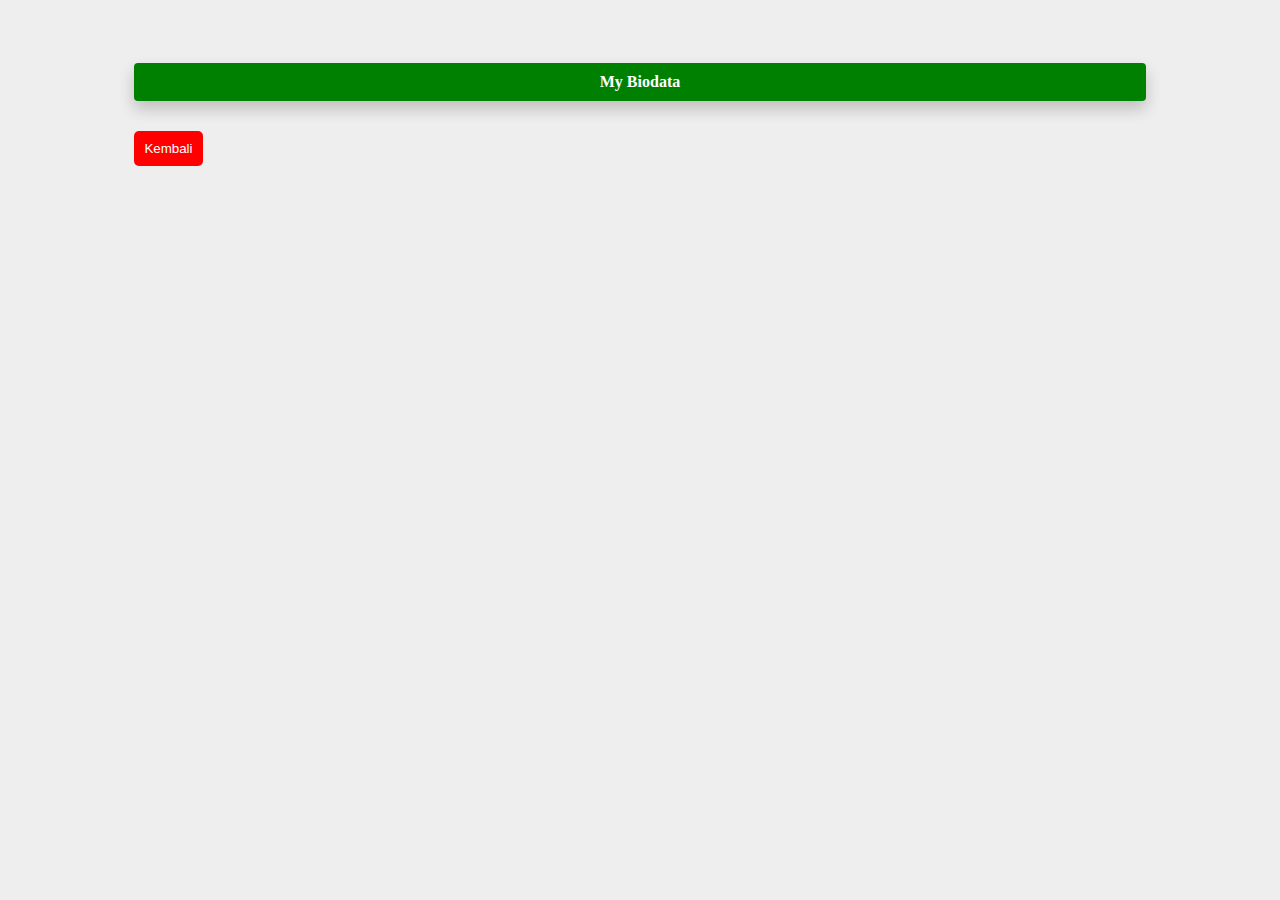
<file: p05-jquery-sliding/index.html>
<!DOCTYPE html>
<html lang="en">
<head>
    <meta charset="UTF-8">
    <meta name="viewport" content="width=device-width, initial-scale=1.0">
    <title>jQuery Sliding</title>
    <link rel="stylesheet" href="css/my.css">
</head>
<body>
    <div class="content">
        <div class="tombol">My Biodata</div>
        <div class="isi">
            <img src="../img/gusnanto.jpg" title="Orang Ganteng">
            <h3>Ferdi Gusnanto</h3>
            <p>Seorang mahasiswa program studi Teknik Informatika di <a href="https://www.ikmi.ac.id" target="_blank">STMIK IKMI Cirebon</a>. Menyelesaikan pendidikan menengah pertama di <a href="https://www.mtsn1-cirebon.sch.id" target="_blank">MTsN 1 Cirebon</a> pada tahun 2018 dan menjadi alumnus <a href="https://www.smkn1gebang.sch.id" target="_blank">SMKN 1 Gebang</a> di jurusan Teknik Komputer dan Jaringan pada tahun 2021.</p>
        </div>
        <button class="kembali" onclick="document.location.href = '../'">Kembali</button>
    </div>

    <script src="https://ajax.googleapis.com/ajax/libs/jquery/3.6.0/jquery.min.js"></script>
    <script src="js/my.js"></script>
</body>
</html>
</file>
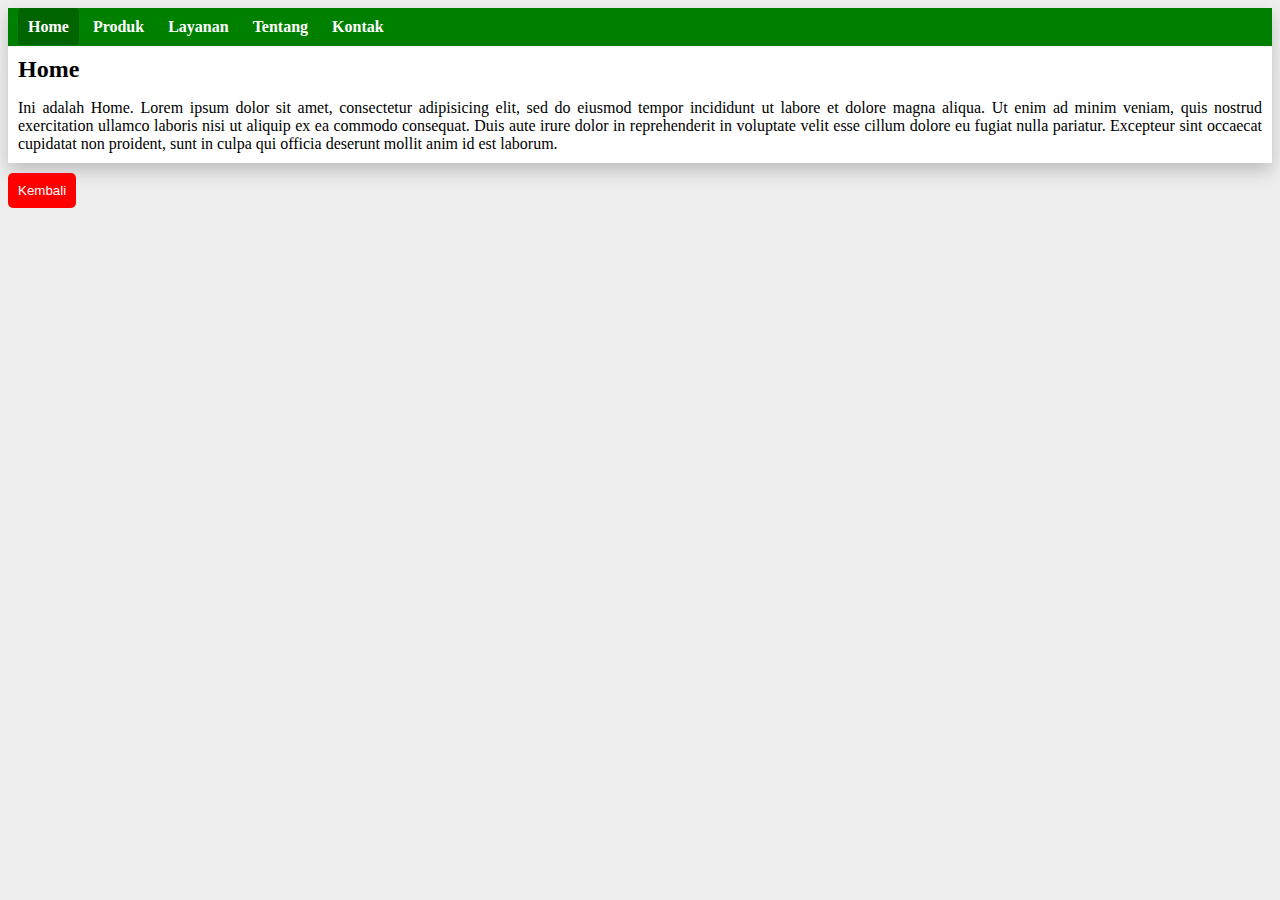
<file: p06-spa-menu/index.html>
<!DOCTYPE html>
<html lang="en">
<head>
    <meta charset="UTF-8">
    <meta name="viewport" content="width=device-width, initial-scale=1.0">
    <title>Single Page Application</title>
    <link rel="stylesheet" href="css/my.css">
</head>
<body>
    <div class="content">
        <div class="navigasi">
        	<span class="menu aktif" id='menu_1'>Home</span>
        	<span class="menu" id='menu_2'>Produk</span>
        	<span class="menu" id='menu_3'>Layanan</span>
        	<span class="menu" id='menu_4'>Tentang</span>
        	<span class="menu" id='menu_5'>Kontak</span>
        </div>
        <div class="home" id="isi_1">
        	<h2>Home</h2>
        	<p>Ini adalah Home. Lorem ipsum dolor sit amet, consectetur adipisicing elit, sed do eiusmod
        	tempor incididunt ut labore et dolore magna aliqua. Ut enim ad minim veniam,
        	quis nostrud exercitation ullamco laboris nisi ut aliquip ex ea commodo
        	consequat. Duis aute irure dolor in reprehenderit in voluptate velit esse
        	cillum dolore eu fugiat nulla pariatur. Excepteur sint occaecat cupidatat non
        	proident, sunt in culpa qui officia deserunt mollit anim id est laborum.</p>
        </div>
        <div class="isi" id="isi_2">
            <h2>Menu Produk</h2>
            <p>Ini adalah Menu Produk. Lorem ipsum dolor sit amet, consectetur adipisicing elit, sed do eiusmod
        	tempor incididunt ut labore et dolore magna aliqua. Ut enim ad minim veniam,
        	quis nostrud exercitation ullamco laboris nisi ut aliquip ex ea commodo
        	consequat. Duis aute irure dolor in reprehenderit in voluptate velit esse
        	cillum dolore eu fugiat nulla pariatur. Excepteur sint occaecat cupidatat non
        	proident, sunt in culpa qui officia deserunt mollit anim id est laborum.</p>
        </div>
        <div class="isi" id="isi_3">
            <h2>Menu Layanan</h2>
            <p>Ini adalah Menu Layanan. Lorem ipsum dolor sit amet, consectetur adipisicing elit, sed do eiusmod
        	tempor incididunt ut labore et dolore magna aliqua. Ut enim ad minim veniam,
        	quis nostrud exercitation ullamco laboris nisi ut aliquip ex ea commodo
        	consequat. Duis aute irure dolor in reprehenderit in voluptate velit esse
        	cillum dolore eu fugiat nulla pariatur. Excepteur sint occaecat cupidatat non
        	proident, sunt in culpa qui officia deserunt mollit anim id est laborum.</p>
        </div>
        <div class="isi" id="isi_4">
            <h2>Menu Tentang</h2>
            <p>Ini adalah Menu Tentang. Lorem ipsum dolor sit amet, consectetur adipisicing elit, sed do eiusmod
        	tempor incididunt ut labore et dolore magna aliqua. Ut enim ad minim veniam,
        	quis nostrud exercitation ullamco laboris nisi ut aliquip ex ea commodo
        	consequat. Duis aute irure dolor in reprehenderit in voluptate velit esse
        	cillum dolore eu fugiat nulla pariatur. Excepteur sint occaecat cupidatat non
        	proident, sunt in culpa qui officia deserunt mollit anim id est laborum.</p>
        </div>
        <div class="isi" id="isi_5">
            <h2>Menu Kontak</h2>
            <p>Ini adalah Menu Kontak. Lorem ipsum dolor sit amet, consectetur adipisicing elit, sed do eiusmod
        	tempor incididunt ut labore et dolore magna aliqua. Ut enim ad minim veniam,
        	quis nostrud exercitation ullamco laboris nisi ut aliquip ex ea commodo
        	consequat. Duis aute irure dolor in reprehenderit in voluptate velit esse
        	cillum dolore eu fugiat nulla pariatur. Excepteur sint occaecat cupidatat non
        	proident, sunt in culpa qui officia deserunt mollit anim id est laborum.</p>
        </div>
        <button class="kembali" onclick="document.location.href = '../'">Kembali</button>
    </div>

    <script src="https://ajax.googleapis.com/ajax/libs/jquery/3.6.0/jquery.min.js"></script>
    <script src="js/my.js"></script>
</body>
</html>
</file>
<file: css/my.css>
body{
	background-color: #eee;
}

img{
  	display: block;
  	margin-left: auto;
  	margin-right: auto;
	cursor: pointer;
	width: 150px;
	border-radius: 50%;
	box-shadow: 1px 1px 4px gray;
	padding: 3px;
	transition: 0.5s;
}

img:hover{
	transform: scale(1.1);
}

h2{
	margin: auto;
}

h2:hover{
	letter-spacing: 2px;
}

h3{
	margin: 15px;
	text-align: center;
}

.top{
	margin: 0 0 10px;
	transition: 0.5s;
}

h4{
	margin: 30px 0 10px;
	transition: 0.5s;
}

h4:hover{
	letter-spacing: 2px;
}

blockquote{
	margin: 20px 0 10px;
	font-family: monospace;
	text-align: center;
	transition: 0.5s;
}

a{
	color: green;
	text-decoration: none;
	transition: 0.5s;
}

a:hover{
	text-decoration: underline;
	letter-spacing: 1px;
}

.line-1{
	font-family: monospace;
    	position: relative;
    	top: 50%;  
    	width: 15.8em;
    	margin: 0 auto;
   	border-right: 2px solid rgba(255,255,255,.75);
    	text-align: center;
    	white-space: nowrap;
    	overflow: hidden;
    	transform: translateY(-50%);    
}

.mengetik{
  	animation: typewriter 3s steps(33) 1s 1 normal both,
             	   blinkTextCursor 600ms steps(33) infinite normal;
}
@keyframes typewriter{
  	from{width: 0;}
  	to{width: 15.8em;}
}
@keyframes blinkTextCursor{
  	from{border-right-color: black;}
  	to{border-right-color: transparent;}
}

.content{
	margin-right: auto;
	margin-left: auto;
	width: 800px;
}

.header{
	background-color: white;
	padding: 5px 10px 20px;
	text-align: center;
	border: 1px solid green;
	border-radius: 5px 5px 0 0;
    	box-shadow: 0px 8px 16px 0px rgba(0,0,0,0.2);
}

.navigasi{
    	background-color: green;
    	padding: 15px 0;
    	box-shadow: 0px 8px 16px 0px rgba(0,0,0,0.2);
}

.menu{
	margin: 0;
	padding: 15px;
    	color: white;
    	border: none;
    	border-radius: 4px;
    	cursor: pointer;
    	font-size: 16px;
    	font-weight: bold;
    	transition: 0.5s;
}

.menu:hover{
	background-color: darkgreen;
}

.aktif{
	background-color: darkgreen;
}

.home{
	background-color: white;
	padding: 20px;
	border-left: 1px solid green;
	border-right: 1px solid green;
   	box-shadow: 0px 8px 16px 0px rgba(0,0,0,0.2);
}

.isi{
	display: none;
	background-color: white;
	padding: 20px;
	border-left: 1px solid green;
	border-right: 1px solid green;
    	box-shadow: 0px 8px 16px 0px rgba(0,0,0,0.2);
}

.separator{
	width: 10px;
	display: flex;
	margin-right: auto;
	margin-left: auto;
	border: 1px solid green;
	background-color: green;
	transition-duration: 0.2s;
}

.separator-kiri{
	width: 30px;
	display: flex;
	border: 1px solid green;
	background-color: green;
}

.list{
	margin-bottom: 10px;
}

.footer{
	background-color: green;
	text-align: center;
	border: 1px solid green;
	color: white;
	padding: 10px;
	border-radius: 0 0 5px 5px;
	font-weight: bold;
    	box-shadow: 0px 8px 16px 0px rgba(0,0,0,0.2);
}

@media only screen and (max-width: 800px){
	.content{
		width: 100%;
	}
}
</file>
<file: p03/css/my.css>
body {
    background-color: #eee;
}

table {
    background-color: white;
    border-collapse: collapse;
    width: 100%;
    max-width: 600px;
}
</file>
<file: p03css/css/my.css>
body {
    background-color: #eee;
}

h1 {
    cursor: pointer;
    transition: 0.2s;
}

h1:hover {
    letter-spacing: 0.5px;
    text-decoration: underline;
}

table {
    border-collapse: collapse;
    width: 100%;
    max-width: 600px;
}

table th, table td {
    border: 1px solid;
    padding: 10px;
}

table th {
    background-color: yellow;
}

table tr {
    background-color: white;
}

table tr:hover {
    background-color: lightblue;
}

.nama:hover {
    cursor: pointer;
}

.alamat:hover {
    cursor: pointer;
}

.kembali {
    background-color: blue;
    color: white;
    border: none;
    border-radius: 5px;
    display: inline-block;
    padding: 10px;
    transition: 0.2s;
}

.kembali:hover {
    cursor: pointer;
    background-color: darkblue;
}

.hapus {
    background-color: red;
    color: white;
    border: none;
    border-radius: 5px;
    display: inline-block;
    padding: 10px;
    transition: 0.2s;
}

.hapus:hover {
    cursor: pointer;
    background-color: darkred;
}
</file>
<file: p03jquery/css/my.css>
body {
    background-color: #eee;
}

h1 {
    cursor: pointer;
    transition: 0.2s;
}

h1:hover {
    letter-spacing: 0.5px;
    text-decoration: underline;
}

table {
    border-collapse: collapse;
    width: 100%;
    max-width: 600px;
}

table th, table td {
    border: 1px solid;
    padding: 10px;
}

table th {
    background-color: yellow;
}

table tr {
    background-color: white;
}

table tr:hover {
    background-color: lightblue;
}

.nama:hover {
    cursor: pointer;
}

.alamat:hover {
    cursor: pointer;
}

.kembali {
    background-color: blue;
    color: white;
    border: none;
    border-radius: 5px;
    display: inline-block;
    padding: 10px;
    transition: 0.2s;
}

.kembali:hover {
    cursor: pointer;
    background-color: darkblue;
}

.hapus {
    background-color: red;
    color: white;
    border: none;
    border-radius: 5px;
    display: inline-block;
    padding: 10px;
    transition: 0.2s;
}

.hapus:hover {
    cursor: pointer;
    background-color: darkred;
}
</file>
<file: p04css-basic/css/gusnanto.css>
.formulir {
	margin: 2%;
}

fieldset {
	border-radius: 10px;
	margin: 5px;
}

table {
	border-collapse: collapse;
}

button {
	border: none;
	border-radius: 5px;
	padding: 10px;
	cursor: pointer;
}

.kembali {
	background-color: red;
	color: white;
	transition: 0.2s;
}

.kembali:hover {
	background-color: darkred;
}

.submit {
	background-color: blue;
	color: white;
	transition: 0.2s;
}

.submit:hover {
	background-color: darkblue;
}
</file>
<file: p04css-responsive/css/gusnanto.css>
.content {
    width: 95%;
    margin: auto;
    padding: 10px;
}

img {
	width: 100%;
}

h1 {
	text-align: center;
}

h3 {
	margin: 20px 0 auto;
}

ol {
	margin: 10px 0 2s0px;
}

.formulir {
    width: 100%;
    margin: auto;
    background-color: #eee;
    padding: 20px;
    box-sizing: border-box;
    margin-top: 20px;
    border-radius: 10px;
}

.judulform {
    font-size: 27px;
    margin-top: 20px;
    text-align: center;
}

label {
    font-size: 17px;
    font-weight: bold;
}

.masukkan, select {
    width: 100%;
    padding: 12px 20px;
    margin: 8px 0 20px;
    display: inline-block;
    border: 1px solid #ccc;
    border-radius: 4px;
    box-sizing: border-box;
    font-size: 12px;
}

select {
    background-color: #fff;
    border: none;
    font-size: 12px;
    border: 1px solid #ccc;
}

input[type=date] {
    background-color: #fff;
    border: none;
    font-size: 12px;
}

input[type=file] {
    background-color: #fff;
    border: none;
    font-size: 12px;
}

button {
    width: 100%;
    color: white;
    padding: 14px 20px;
    border: none;
    border-radius: 5px;
    cursor: pointer;
    margin: 5px 0;
    transition: 0.2s;
}

.kembali {
	background-color: red;
}

.kembali:hover {
	background-color: darkred;
}

.submit {
	background-color: blue;
	margin-top: 10px;
}

.submit:hover {
	background-color: darkblue;
}

@media only screen and (max-width: 768px) {

    body {
        box-sizing: border-box;
    }

    h1 {
        font-size: 18px;
    }

    h3 {
        font-size: 13px;
    }

    ol li {
        font-size: 12px;
    }

    .formulir {
        padding: 15px;
    }

    .judulform {
        font-size: 15px;
    }

    label {
        font-size: 12px;
    }

    small {
        font-size: 9px;
    }

    .masukkan, select {
        padding: 5px 10px;
        font-size: 10px;
        margin: 5px 0 10px;
    }

    input[type=file] {
        font-size: 10px;
    }

    button {
        padding: 8px 10px;
        margin: 3px 0;
        cursor: pointer;
        font-size: 10px;
    }

}
</file>
<file: p05-jquery-delete/css/my.css>
body {
    background-color: #eee;
}

h1 {
    cursor: pointer;
    transition: 0.2s;
}

h1:hover {
    letter-spacing: 0.5px;
    text-decoration: underline;
}

table {
    border-collapse: collapse;
    width: 100%;
    max-width: 600px;
}

table th, table td {
    border: 1px solid;
    padding: 10px;
}

table th {
    background-color: yellow;
}

table tr {
    background-color: white;
}

table tr:hover {
    background-color: lightblue;
}

.kembali {
    background-color: blue;
    color: white;
    border: none;
    border-radius: 5px;
    display: inline-block;
    padding: 10px;
    transition: 0.2s;
}

.kembali:hover {
    cursor: pointer;
    background-color: darkblue;
}

.hapus {
    background-color: red;
    color: white;
    border: none;
    border-radius: 5px;
    display: inline-block;
    padding: 10px;
    transition: 0.2s;
}

.hapus:hover {
    cursor: pointer;
    background-color: darkred;
}
</file>
<file: p05-jquery-sliding/css/my.css>
body{
	background-color: #eee;
}

img{
  	display: block;
  	margin-left: auto;
  	margin-right: auto;
	cursor: pointer;
	width: 150px;
	border-radius: 50%;
	box-shadow: 1px 1px 4px gray;
	padding: 5px;
	transition: 0.2s;
}

img:hover{
	transform: scale(1.1);
}

h3{
	text-align: center;
}

.content{
	margin: 5% 10%;
}

.tombol{
	text-align: center;
    background-color: green;
    color: white;
    padding: 10px 15px;
    border: none;
    border-radius: 4px;
    cursor: pointer;
    font-size: 16px;
    font-weight: bold;
    box-shadow: 0px 8px 16px 0px rgba(0,0,0,0.2);
    transition: 0.5s;
}

.tombol:hover{
	background-color: darkgreen;
}

.isi{
	background-color: white;
    padding: 20px 20px 5px;
    display: none;
    box-shadow: 0px 8px 16px 0px rgba(0,0,0,0.2);
    text-align: justify;
}

.kembali{
	border: none;
	border-radius: 5px;
	background-color: red;
	color: white;
	padding: 10px;
	margin-top: 30px;
	cursor: pointer;
	transition: 0.5s;
}

.kembali:hover{
	background-color: darkred;
}
</file>
<file: p06-spa-menu/css/my.css>
body{
	background-color: #eee;
}

img{
  	display: block;
  	margin-left: auto;
  	margin-right: auto;
	cursor: pointer;
	width: 150px;
	border-radius: 50%;
	box-shadow: 1px 1px 4px gray;
	padding: 5px;
	transition: 0.2s;
}

img:hover{
	transform: scale(1.1);
}

h2{
	margin: auto;
}

p{
	margin-bottom: auto;
}

.navigasi{
    box-shadow: 0px 8px 16px 0px rgba(0,0,0,0.2);
    background-color: green;
    padding: 10px;
}

.menu{
	padding: 10px;
    color: white;
    border: none;
    border-radius: 4px;
    cursor: pointer;
    font-size: 16px;
    font-weight: bold;
}

.menu:hover{
	background-color: darkgreen;
}

.aktif{
	background-color: darkgreen;
}

.home{
	background-color: white;
	padding: 10px;
    text-align: justify;
    box-shadow: 0px 8px 16px 0px rgba(0,0,0,0.2);
}

.isi{
	display: none;
	background-color: white;
	padding: 10px;
    text-align: justify;
    box-shadow: 0px 8px 16px 0px rgba(0,0,0,0.2);
}

.kembali{
	border: none;
	border-radius: 5px;
	background-color: red;
	color: white;
	padding: 10px;
	margin-top: 10px;
	cursor: pointer;
	transition: 0.5s;
}

.kembali:hover{
	background-color: darkred;
}
</file>
